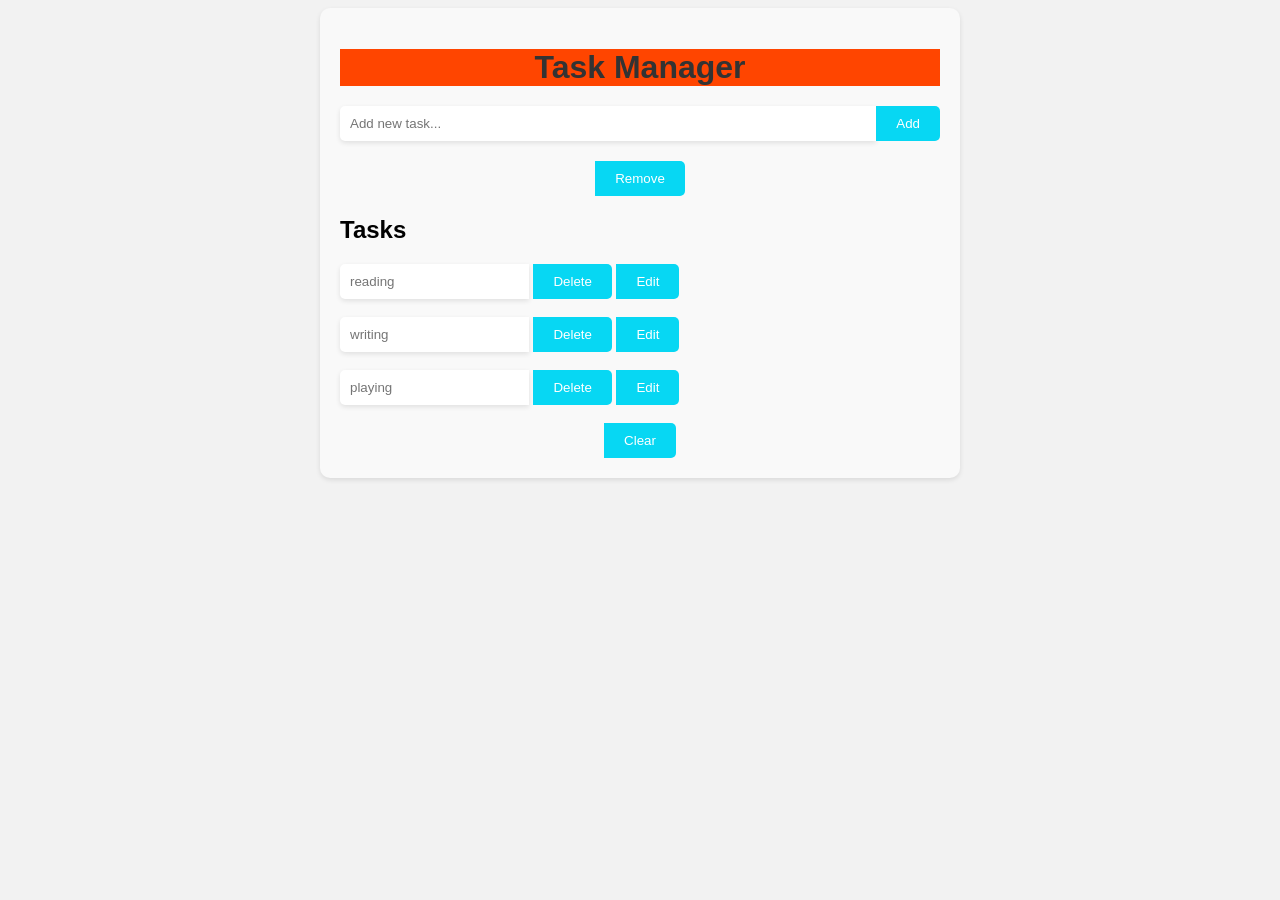
<file: Index.html>
<!DOCTYPE html>
<html>
<head>
    <title>Task manager Application</title>
    <link rel="stylesheet" href="Task management application.css">
    
</head>
<body>
    <div class="container">
        <center><h1>Task Manager</h1></center>
        <div class="input-container">
            <input type="text" id="taskInput" placeholder="Add new task...">
            <button onclick="addTask()">Add</button>
        </div>
        <center><button onclick="Remove">Remove</button></center>
        <ul id="taskList"></ul>
        <h2>Tasks</h2>
        <input type="text" id="reading" placeholder="reading">
        <button>Delete</button>
        <button>Edit</button>
        <br><br>
        <input type="text" id="writing" placeholder="writing">
        <button>Delete</button>
        <button>Edit</button><br><br>
        <input type="text" id="playing" placeholder="playing">
        <button>Delete</button>
        <button>Edit</button><br><br>
        <center><button>Clear</button></center>
    </div>
</body>
</html>
</file>
<file: Task management application.css>
body {
    font-family: 'Roboto', sans-serif;
    background-color: #f2f2f2;
  }
  
  .container {
    max-width: 600px;
    margin: 0 auto;
    padding: 20px;
    background-color: #f9f9f9;
    border-radius: 10px;
    box-shadow: 0 2px 5px rgba(0, 0, 0, 0.1);
  }
  
  h1 {
    text-align: center;
    color: #333;
    margin-bottom: 20px;
    background-color: orangered;
  }
  
  .input-container {
    display: flex;
    margin-bottom: 20px;
  }
  
  input[type="text"] {
    flex-grow: 1;
    padding: 10px;
    border-radius: 5px 0 0 5px;
    border: none;
    background-color: #fff;
    box-shadow: 0 2px 5px rgba(0, 0, 0, 0.1);
  }
  
  button {
    padding: 10px 20px;
    background-color: rgb(7, 215, 243);
    color: #fff;
    border: none;
    border-radius: 0 5px 5px 0;
    cursor: pointer;
    transition: background-color 0.3s ease;
  }
  
  button:hover {
    background-color: #ff403a;
  }
  
  ul {
    list-style-type: none;
    padding: 0;
  }
  
  li {
    display: flex;
    align-items: center;
    padding: 10px;
    margin-bottom: 10px;
    background-color: #fff;
    border-radius: 5px;
    box-shadow: 0 2px 5px rgba(0, 0, 0, 0.1);
  }
  
  li:hover {
    background-color: #f2f2f2;
  }
  
  li span {
    flex-grow: 1;
    margin-right: 10px;
  }
  
  li button {
    background-color: transparent;
    border: none;
    color: #888;
    cursor: pointer;
    transition: color 0.3s ease;
  }
  
  li button:hover {
    color: #333;
  }
</file>
